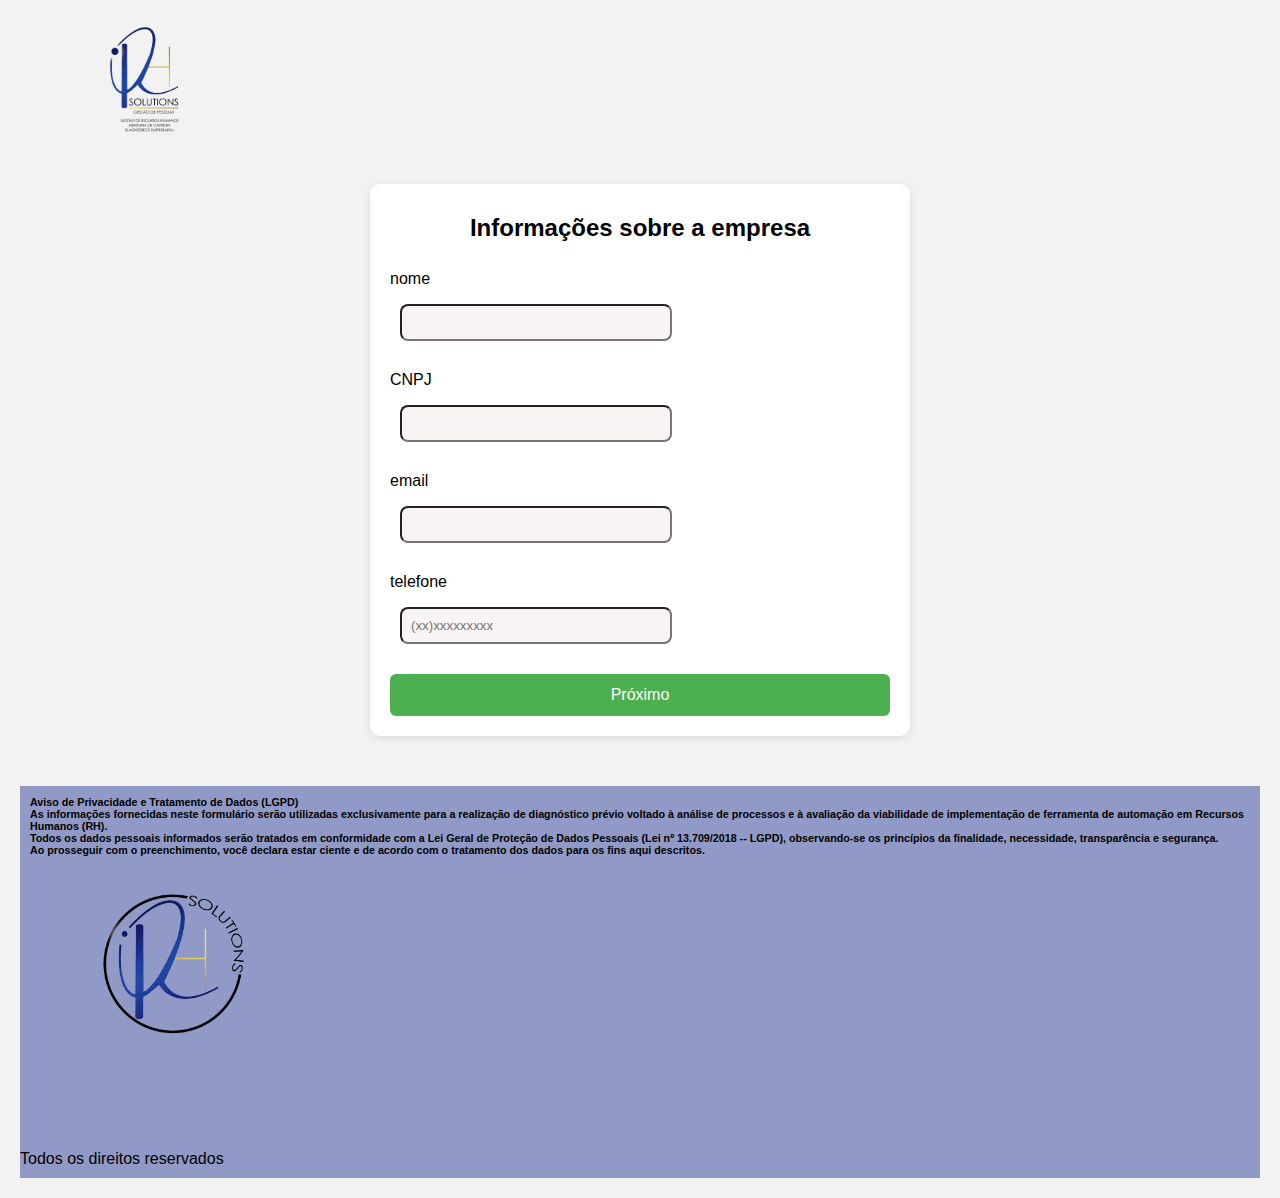
<file: index.html>
<!DOCTYPE html>
<html lang="pt-BR">
<head>
  <meta charset="UTF-8" />
  <meta name="viewport" content="width=device-width, initial-scale=1.0"/>
  <title>Formulário de Contato</title>
  <link rel="stylesheet" href="style.css">
  

</head>
<body>
  <header>
      
      <div class="cor-header">
        <img src="IMG_08900.PNG" class="logo">
      </div>


  </header>
 <br>
 <!-- <h6>Aviso de Privacidade e Tratamento de Dados (LGPD)
<br>
As informações fornecidas neste formulário serão utilizadas exclusivamente para a realização de diagnóstico prévio voltado à análise de processos e à avaliação da viabilidade de implementação de ferramenta de automação em Recursos Humanos (RH).
<br>
Todos os dados pessoais informados serão tratados em conformidade com a Lei Geral de Proteção de Dados Pessoais (Lei nº 13.709/2018 -- LGPD), observando-se os princípios da finalidade, necessidade, transparência e segurança.
<br>
Ao prosseguir com o preenchimento, você declara estar ciente e de acordo com o tratamento dos dados para os fins aqui descritos.</h6>
-->
<br>
  <div class="form-container">
    <form id="multiStepForm" action="https://formsubmit.co/4c26bdbdd1c0d67087e5018a0a9eb7e8" method="POST">
      <div class="form-step active">
        <h2>Informações sobre a empresa</h2>
        <br>
        <label for="nome">nome</label>
        <input class="texto" type="text" id="nome" name="nome" required>
        <label for="CNPJ">CNPJ</label>
        <input class="texto" type="number" id="CNPJ" name="CNPJ" required>
        <label for="email">email</label>
        <input class="texto" type="email" id="email" name="email" required>
        <label for="telefone">telefone</label>
        <input class="texto" type="tel" id="telefone" name="telefone" placeholder="(xx)xxxxxxxxx" required>
        <button type="button" onclick="nextStep()">Próximo</button>
        <!--<button type="button" class="next">Próximo</button>-->
      </div>
   
         
      
      
      <div class="form-step">
      <div class="form-group">
        
        <h2>Estrutura do RH</h2>
        <br>
        <p><label for="Como o setor de Recursos Humanos da empresa está organizado atualmente?">Como o setor de Recursos Humanos da empresa está organizado atualmente?</label></p>
        <textarea id="Como o setor de Recursos Humanos da empresa está organizado atualmente?" name="Como o setor de Recursos Humanos da empresa está organizado atualmente?" rows="10" cols="50" >
        </textarea>  

      </div>
      <br>
        <div class="form-group">
        <p>Existe uma equipe dedicada apenas a RH? Quantas pessoas nela?</p>
        
         <label> <input type="radio" name="Existe uma equipe dedicada apenas a RH? Quantas pessoas nela?" value="1-5">1-5</input></label>
         <label> <input type="radio" name="Existe uma equipe dedicada apenas a RH? Quantas pessoas nela?" value="6-10">6-10</input></label>
          <label><input type="radio" name="Existe uma equipe dedicada apenas a RH? Quantas pessoas nela?" value="11-19">11-19</input></label>
          <label><input type="radio" name="Existe uma equipe dedicada apenas a RH? Quantas pessoas nela?" value="20+">20+</input></label>
        </div>
        <br>
      
      <div class="form-group">
        <p>Quais são as responsabilidades principais atribuídas ao RH hoje?</p>
          
          <label><input type="radio" name="Quais são as responsabilidades principais atribuídas ao RH hoje?" value="Recrutamento e seleção de novos colaboradores">Recrutamento e seleção de novos colaboradores</input></label>
          <label><input type="radio" name="Quais são as responsabilidades principais atribuídas ao RH hoje?" value="Admissão e desligamento">Admissão e desligamento</input></label>
          <label><input type="radio" name="Quais são as responsabilidades principais atribuídas ao RH hoje?" value="Controle de ponto e folha de pagamento(em parceria com o financeiro)">Controle de ponto e folha de pagamento(em parceria com o financeiro)</input></label>
          <label><input type="radio" name="Quais são as responsabilidades principais atribuídas ao RH hoje?" value="Treinamentos pontuais">Treinamentos pontuais</input></label>
          <label><input type="radio" name="Quais são as responsabilidades principais atribuídas ao RH hoje?" value="Apoio à liderança em questões de gestão de pessoas">Apoio à liderança em questões de gestão de pessoas</input></label>
        
        <br>
        

      </div>
          <div class="separadorBotao">
          <button  type="button" class="botaovoltar" onclick="prevStep()">Voltar</button>
          <button  type="button" onclick="nextStep()">Próximo</button>
          </div>
      </div>
      


      <div class="form-step">
      <h2>Processos Operacionais</h2>
      <br>
      <div class="form-group">
        <p>Como são feitos os processos de recrutamento e seleção?</p>
           
          <label><input type="radio" name="Como são feitos os processos de recrutamento e seleção?" value="Por indicação">Por indicação</input></label>
          <label><input type="radio" name="Como são feitos os processos de recrutamento e seleção?" value="Por processo interno">Por processo interno</input></label>
          <label><input type="radio" name="Como são feitos os processos de recrutamento e seleção?" value="Não faço processo seletivo">Não faço processo seletivo</input></label>
        </div>
        <br> 

        
      <div class="form-group">
        <label for="Como a empresa gerencia a integração e o treinamento dos novos colaboradores?">Como a empresa gerencia a integração e o treinamento dos novos colaboradores?</label>
        
        <textarea id="Como a empresa gerencia a integração e o treinamento dos novos colaboradores?" name="Como a empresa gerencia a integração e o treinamento dos novos colaboradores?" rows="10" cols="50"></textarea>
      </div>
    
     
      <div class="form-group">
          <p>Há algum tipo de avaliação mensal de desempenho formal? Com que frequência?</p>
           
          <label><input type="radio" name="Há algum tipo de avaliação mensal de desempenho formal? Com que frequência?" value="0">0</input></label>
          <label><input type="radio" name="Há algum tipo de avaliação mensal de desempenho formal? Com que frequência?" value="1-5">1-5</input></label>
          <label><input type="radio" name="Há algum tipo de avaliação mensal de desempenho formal? Com que frequência?" value="6-10">6-10</input></label>
          <label><input type="radio" name="Há algum tipo de avaliação mensal de desempenho formal? Com que frequência?" value="10+">10+</input></label>
        
      </div>

         
      <div class="form-group">
          <p>Existe um plano de carreira e desenvolvimento estruturado para os colaboradores?</p>
           
          <label><input type="radio" name="Existe um plano de carreira e desenvolvimento estruturado para os colaboradores?" value="sim">sim</input></label>
          <label><input type="radio" name="Existe um plano de carreira e desenvolvimento estruturado para os colaboradores?" value="não">não</input></label>
          <div class="separadorBotao">
          <button type="button" class="botaovoltar" onclick="prevStep()">Voltar</button>
          <button type="button" onclick="nextStep()">Próximo</button>
          </div>
      </div>
      </div>
      
      <div class="form-step">
      <h2>Clima e Cultura Organizacional</h2>
      <br>
        <p><label for="Como você avalia o clima e a cultura organizacional da empresa?">Como você avalia o clima e a cultura organizacional da empresa?</label></p>

        <textarea id="Como você avalia o clima e a cultura organizacional da empresa?" name="Como você avalia o clima e a cultura organizacional da empresa?" rows="10" cols="50">

        </textarea>  
       
      
      <div class="form-group">
          <p>Existe algum canal formal para que os colaboradores deem feedbacks</p>
           
          <label><input type="radio" name="Existe algum canal formal para que os colaboradores deem feedbacks?" value="sim">sim</input></label>
          <label><input type="radio" name="Existe algum canal formal para que os colaboradores deem feedbacks?" value="não">não</input></label>

        
      </div>
    
      <div class="form-group">
        <p>Quais são os principais desafios em manter os colaboradores engajados e motivados?</p>
                  
          <label><input type="radio" name="Quais são os principais desafios em manter os colaboradores engajados e motivados?" value="Falta de reconhecimento formal">Falta de reconhecimento formal</input></label>
          <label><input type="radio" name="Quais são os principais desafios em manter os colaboradores engajados e motivados?" value="Ausência de plano de carreira">Ausência de plano de carreira</input></label>
          <label><input type="radio" name="Quais são os principais desafios em manter os colaboradores engajados e motivados?" value="Comunicação pouco transparente">Comunicação pouco transparente</input></label>
          <label><input type="radio" name="Quais são os principais desafios em manter os colaboradores engajados e motivados?" value="Carga de trabalho elevada em alguns setores">Carga de trabalho elevada em alguns setores</input></label>
            
      </div>
      <br>
          <div class="separadorBotao">
          <button  type="button" class="botaovoltar" onclick="prevStep()">Voltar</button>
          <button type="button" onclick="nextStep()">Próximo</button>
          </div>
      </div>
      
      
      <div class="form-step">
      <h2>Problemas Frequentes</h2>
      <br>
        <div class="form-group">
        <p>Quais são as maiores dificuldades que o RH enfrenta hoje?</p>
                   
          <label><input type="radio" name="Há algum tipo de avaliação mensal de desempenho formal? Com que frequência?" value="Alta rotatividade em cargos operacionais">Alta rotatividade em cargos operacionais</input></label>
          <label><input type="radio" name="Há algum tipo de avaliação mensal de desempenho formal? Com que frequência?" value="Processos manuais e lentos">Processos manuais e lentos</input></label>
          <label><input type="radio" name="Há algum tipo de avaliação mensal de desempenho formal? Com que frequência?" value="Falta de ferramenta de gestão de desempenho">Falta de ferramenta de gestão de desempenho</input></label>
         <label> <input type="radio" name="Há algum tipo de avaliação mensal de desempenho formal? Com que frequência?" value="Baixo engajamento de líderes com temas de RH">Baixo engajamento de líderes com temas de RH</input></label>
        </div>
         <br>

        
      <div class="form-group">
        <p>Já houve problemas com passivos trabalhistas?</p>
  
        <label><input type="radio" name="Já houve problemas com passivos trabalhistas?" value="sim">sim</input></label>
        <label><input type="radio" name="Já houve problemas com passivos trabalhistas?" value="não">não</input></label>
      </div>
      <br>

      <div class="form-group">
        <label for="Como a empresa lida com demissões e desligamentos?">Como a empresa lida com demissões e desligamentos?</label>
        <textarea id="Como a empresa lida com demissões e desligamentos?" name="Como a empresa lida com demissões e desligamentos?" rows="10" cols="50"></textarea>

      </div>

      <div class="separadorBotao">
          <button type="button" class="botaovoltar" onclick="prevStep()">Voltar</button>
          <button type="submit">Enviar</button>
      </div>
      
      <input type="hidden" name="_next" value="https://wallacerv.github.io/formulariorhsolutions/thanks.html">
    </form>
  </div>
  </div>

<footer>


  
<div class="organizafooter">
<h6>Aviso de Privacidade e Tratamento de Dados (LGPD)
<br>
As informações fornecidas neste formulário serão utilizadas exclusivamente para a realização de diagnóstico prévio voltado à análise de processos e à avaliação da viabilidade de implementação de ferramenta de automação em Recursos Humanos (RH).
<br>
Todos os dados pessoais informados serão tratados em conformidade com a Lei Geral de Proteção de Dados Pessoais (Lei nº 13.709/2018 -- LGPD), observando-se os princípios da finalidade, necessidade, transparência e segurança.
<br>
Ao prosseguir com o preenchimento, você declara estar ciente e de acordo com o tratamento dos dados para os fins aqui descritos.</h6>
<img src="IMG_08911.PNG" alt="logo_RHSolutions" width="20%">
<p class="teste">Todos os direitos reservados</p>
</div>
</footer>
<script src="script.js"></script>
</body>
</html>
</file>
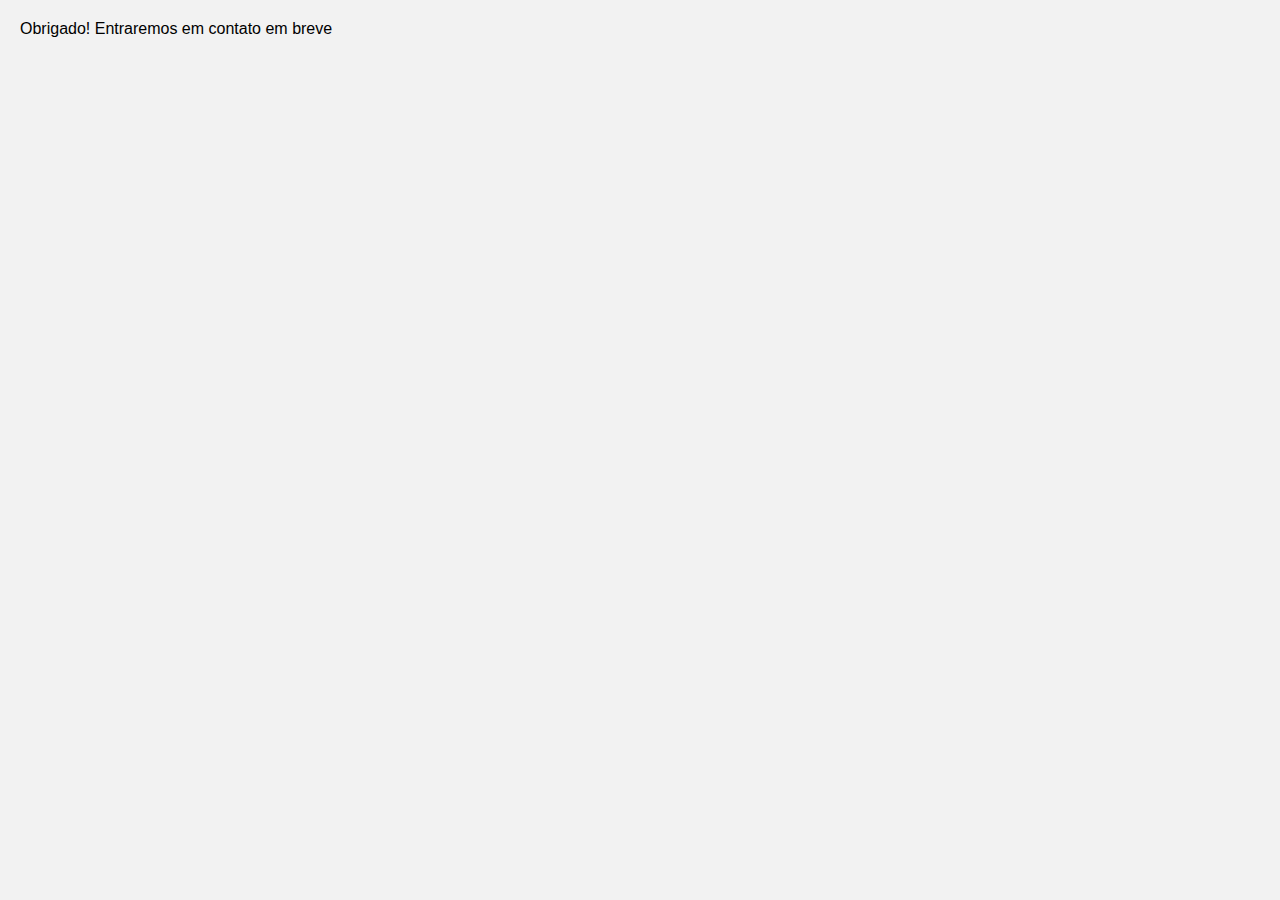
<file: thanks.html>
<!DOCTYPE html>
<html lang="pt-BR">
<head>
    <meta charset="UTF-8">
    <meta name="viewport" content="width=device-width, initial-scale=1.0">
    <link rel="stylesheet" href="style.css">
    <title>RhSolutions</title>
</head>
<body>

    <p>Obrigado! Entraremos em contato em breve</p>

</body>
</html>
</file>
<file: style.css>
*{
      margin: 0;
      padding: 0;
    }
    body {
      font-family: Arial, sans-serif;
      padding: 20px;
      background: #f2f2f2;
    }
    header{
      width: 100%;
      display:block;
      justify-content: center;
    }

    .form-container {
      background: white;
      max-width: 500px;
      margin: auto;
      padding: 20px;
      border-radius: 10px;
      box-shadow: 0 2px 8px rgba(0,0,0,0.1);
      margin-bottom: 50px;
    }
    h2 {
      text-align: center;
      padding: 10px;
    }
    h6{
        padding: 5px;
        margin: 5px;
        text-align: left;
        /*background-color: #e7e7e7;*/
    }
    .form-group {
      margin-bottom: 15px;
    }
    /*.cor-header{
      background-image: linear-gradient(to right, #8d93ac, #c4bcbe);
      border: 2px solid;
    }*/
    .logo{
      padding-left: 30px;
      width: 15%;

      
    }
    
.form-step {
  display: none;
}
.form-step.active {
  display: block;
}
textarea{
  resize: none;
  width: 100%;
  border-radius: 8px;
  margin-bottom: 50px; 
}
    .teste{
      margin-top: 80px;
      
    }
    p{
      padding-bottom: 10px;
      
    }

    label {
      display: block;
      margin-bottom: 6px;
    }
    /*input{
      width: 95%;
      padding: 10px;
      border: 1px solid #ccc;
      border-radius: 6px;
      
    }*/
    input{
     margin: 10px;
     margin-bottom: 30px;
     padding: 9px;

          
      
    }
    .texto{
           width: 50%;
     display: flexbox;
     border-radius: 8px;
     background-color: #f8f4f4;
    }
  
    label input[type="radio"]{
      display: inline-block;
      margin-bottom: 6px;


    }
    button {
      width: 100%;
      padding: 12px;
      background: #4CAF50;
      color: white;
      border: none;
      border-radius: 6px;
      cursor: pointer;
      font-size: 16px;
    }

    button:hover {
      background: #45a049;
    }
        .botaovoltar{
      background: rgb(243, 9, 9);
      width: 100%;
      margin-right: 10px;
      
      
    }
    .botaovoltar:hover{
      background-color: rgb(168, 1, 1);
    }
    .separadorBotao{
      padding-top: 100px;
      display:flex;
    }
        footer img{
      width: 300px;

    }
    footer{
     
      background-color: #919ac7 ;
      display: flex;
      
    }
    
    
    @media (max-width: 600px) {

    .logo{
      width: 50%;
      padding: 1px;
      
    }  


    .organizafooter{
      display: flex;

    }
}
</file>
